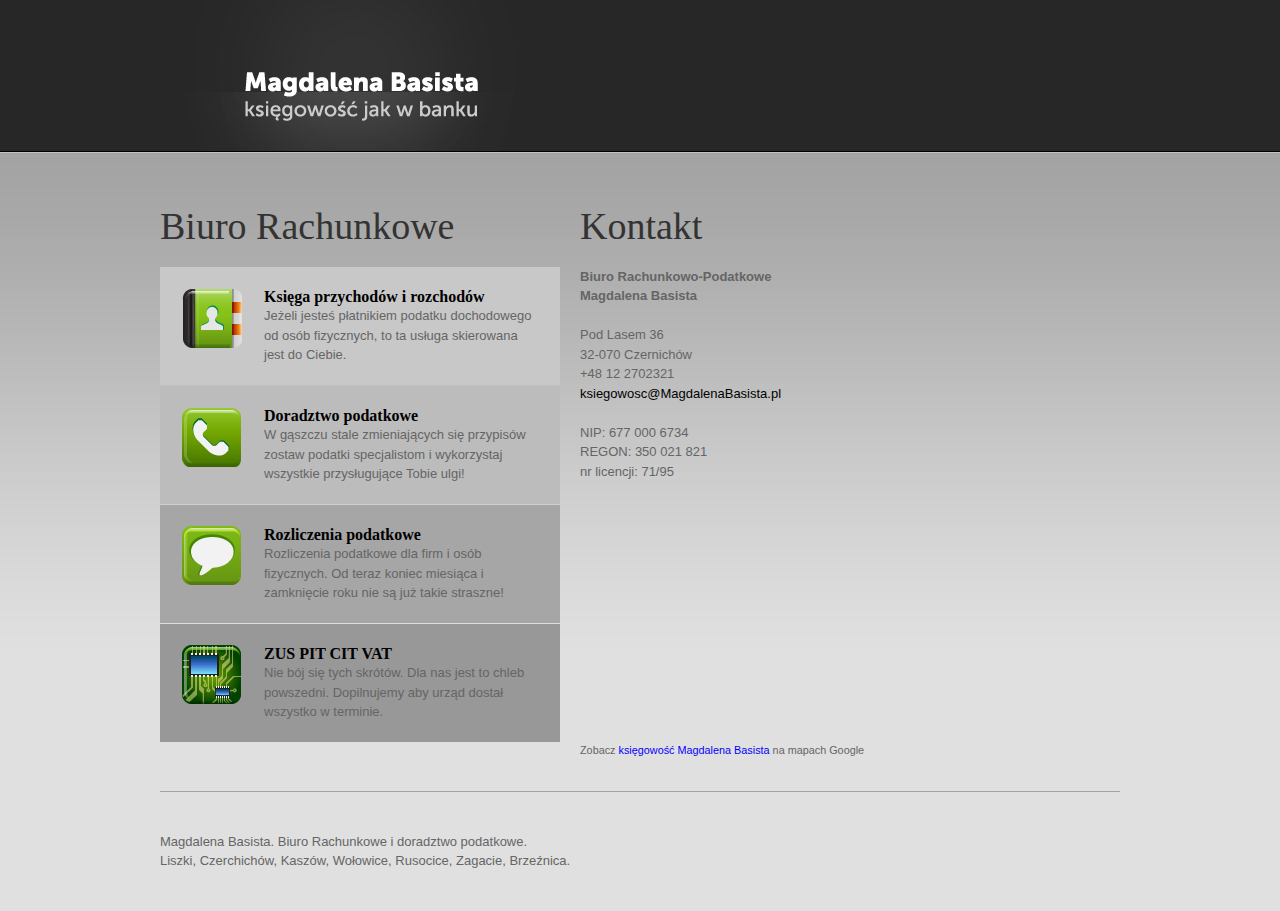
<file: index.html>
﻿<!DOCTYPE html PUBLIC "-//W3C//DTD XHTML 1.0 Transitional//EN" "http://www.w3.org/TR/xhtml1/DTD/xhtml1-transitional.dtd">
<html xmlns="http://www.w3.org/1999/xhtml">
<head>
	<meta http-equiv="Content-Type" content="text/html; charset=utf-8" />
	<title>księgowość Magdalena Basista | biuro rachunkowe | rozliczenia podatkowe</title>
	<meta name="keywords" content="księgowość, biuro rachunkowe, rozliczenia podatkowe" />
	<meta name="description" content="Biuro rachunkowe z wieloletnim doświadczeniem zapewniające księgowość dla małych i średnich firm w rejonie Krakowa. Doradztwo podatkowe, ZUS, księga przychodów i rozchodów to nasza specjalność." />
	<link href="templatemo_style.css" rel="stylesheet" type="text/css" />
	<link href='favicon.png' rel='icon'> 

	
</head>

<body>

<div id="templatemo_wrapper">

	<div id="templatemo_header">
    
    	<div id="site_title"><h1><a href="http://MagdalenaBasista.pl" title="księgowość Magdalena Basista">księgowość Magdalena Basista</a></h1></div>
        
    </div> <!-- end of header -->
       
    <div id="templatemo_main">
    	<div class="col_fw">
        	<div class="col_w400 float_l">
			    <h2>Biuro Rachunkowe</h2>
                <div class="col_w460">
                	<div class="fp_service_box fp_c1">
                        <img src="images/1_64x64.png" alt="Image 1" />
                        <h3> Księga przychodów i rozchodów</h3> Jeżeli jesteś płatnikiem podatku dochodowego od osób fizycznych, to ta usługa skierowana jest do Ciebie. </div>
                </div>
                <div class="col_w460">
                	<div class="fp_service_box fp_c2">
                        <img src="images/29_64x64.png" alt="Image 2" />
                        <h3>Doradztwo podatkowe </h3> W gąszczu stale zmieniających się przypisów zostaw podatki specjalistom i wykorzystaj wszystkie przysługujące Tobie ulgi!                   
					</div>
                </div>
                <div class="col_w460">
                	<div class="fp_service_box fp_c3">
                        <img src="images/32_64x64.png" alt="Image 3" />
                        <h3> Rozliczenia podatkowe</h3> Rozliczenia podatkowe dla firm i osób fizycznych. Od teraz koniec miesiąca i zamknięcie roku nie są już takie straszne! </div>
				</div>
                <div class="col_w460">
                	<div class="fp_service_box fp_c4">
                        <img src="images/50_64x64.png" alt="Image 4" />
                        <h3> ZUS PIT CIT VAT</h3> Nie bój się tych skrótów. Dla nas jest to chleb powszedni. Dopilnujemy aby urząd dostał wszystko w terminie.  </div>
				</div>
            </div>
            <div class="col_w420 float_l">
			
			
			
				<h2>Kontakt</h2>
				
				<div class="column_left">
					<strong>Biuro Rachunkowo-Podatkowe Magdalena Basista</strong><br><br>
					Pod Lasem 36<br>
					32-070 Czernichów<br>
					+48 12 2702321<br>
					<a href="mailto:ksiegowosc@magdalenabasista.pl" title="księgowość Magdalena Basista">ksiegowosc@MagdalenaBasista.pl</a>
					<br><br>
					NIP:  677 000 6734<br>
					REGON: 350 021 821<br>
					nr licencji: 71/95<br>
				</div> <!-- column -->
					
				<div class="column_right black">

				</div> <!-- column -->

                <div class="cleaner h20"></div>
				
				<iframe width="400" height="240" frameborder="0" scrolling="no" marginheight="0" marginwidth="0" src="https://maps.google.com/maps/ms?ie=UTF8&amp;hl=es&amp;msa=0&amp;msid=203361881580513904020.00049ed5aaa420a64458e&amp;ll=49.989863,19.68235&amp;spn=0.011037,0.034246&amp;z=14&amp;output=embed"></iframe><br /><small>Zobacz <a href="https://maps.google.com/maps/ms?ie=UTF8&amp;hl=es&amp;msa=0&amp;msid=203361881580513904020.00049ed5aaa420a64458e&amp;ll=49.989863,19.68235&amp;spn=0.011037,0.034246&amp;z=14&amp;source=embed" style="color:#0000FF;text-align:left">księgowość Magdalena Basista</a> na mapach Google</small>
				

            </div>
            <div class="cleaner"></div>
		</div>
		
		
		
		<div class="col_fw_last">
		Magdalena Basista. Biuro Rachunkowe i doradztwo podatkowe.<br>
		Liszki, Czerchichów, Kaszów, Wołowice, Rusocice, Zagacie, Brzeźnica.
		<!--
        	<h2>Dotychczasowi klienci</h2>
            <div class="col_allw300 fp_lp"><img src="images/templatemo_image_03.jpg" alt="image" />
                Kiełbasy Nowaka</div>
            <div class="col_allw300 fp_lp"><img src="images/templatemo_image_04.jpg" alt="image" />
                Piekarnia Awitex</div>
            <div class="col_allw300 fp_lp col_rm"><img src="images/templatemo_image_05.jpg" alt="image" />
                Stowarzyszenie &quot;Siemacha&quot;</div>
            <div class="cleaner"></div>
			-->
        </div>

		
        <div class="cleaner"></div>
        </div>
    </div>
<!--     
    <div class="cleaner"></div>

<div id="templatemo_footer_wrapper">
    <div id="templatemo_footer">
        
        <div class="cleaner"></div>
    </div>
</div> 
-->

<script type="text/javascript">

  var _gaq = _gaq || [];
  _gaq.push(['_setAccount', 'UA-24054650-1']);
  _gaq.push(['_trackPageview']);

  (function() {
    var ga = document.createElement('script'); ga.type = 'text/javascript'; ga.async = true;
    ga.src = ('https:' == document.location.protocol ? 'https://ssl' : 'http://www') + '.google-analytics.com/ga.js';
    var s = document.getElementsByTagName('script')[0]; s.parentNode.insertBefore(ga, s);
  })();

</script>
 
</body>
</html>
</file>
<file: templatemo_style.css>
body {
	margin: 0;
	padding: 0;
	color: #656565;
	font-family: Tahoma, Geneva, sans-serif;
	font-size: 13px;
	line-height: 1.5em; 
	background-color: #e0e0e0;
	background-repeat: repeat-x;
	background-position: top;
	background-image: url(images/templatemo_bg.jpg)
}

.black {
	color: black;
}

a, a:link, a:visited { color: #000; font-weight: normal; text-decoration: none }
a:hover { color: #096; text-decoration: underline; }

a.more { display: block; width: 79px; height: 26px; line-height: 26px; color: #000; text-align: center; background: url(images/templatemo_more.png) no-repeat; font-weight: 700; text-decoration: none }
a.more:hover { background:url(images/templatemo_more_hover.png) }


p { margin: 0 0 10px 0; padding: 0; }
img { border: none; }
blockquote { font-style: italic; margin: 0 0 0 10px;}
cite { font-weight: bold; color:#000; }
cite a, cite a:link, cite a:visited  { font-weight: bold; color:#000; }
cite span { font-weight: 400; color: #656565; }
em { color: #000; }

h1, h2, h4, h5, h6 { color: #333; font-weight: normal; 	font-family: Georgia, "Times New Roman", Times, serif; }
h1 { font-size: 48px; margin: 0 0 30px; padding: 5px 0 }
h2 { font-size: 38px; margin: 0 0 25px; padding: 5px 0; }
h4 { font-size: 24px; margin: 0 0 15px; padding: 0; }
h5 { font-size: 20px; margin: 0 0 10px; padding: 0;  }
h6 { font-size: 14px; margin: 0 0 5px; padding: 0; }

h3 {
	color: #000000;
    font-family: Georgia,"Times New Roman",Times,serif;
    font-size: 16px;
	margin: 0px;
}

.cleaner { clear: both }
.h10 { height: 10px }
.h20 { height: 20px }
.h30 { height: 30px }
.h40 { height: 40px }
.h50 { height: 50px }
.h60 { height: 60px }

.float_l { float: left }
.float_r { float: right }

.image_fl { float: left; margin: 10px 30px 0 0 }
.image_fr { float: right; margin: 10px 0 0 30px }

.tmo_list { margin: 15px 0 15px 15px; padding: 0; list-style: none }
.tmo_list li { color:#333; margin: 0 0 5px 0; padding: 0 0 0 20px; background: url(images/templatemo_list.png) no-repeat scroll 0 7px  }
.tmo_list li a { color: #333; font-weight: normal }
.tmo_list li a:hover { color: #333 }

#templatemo_wrapper {
	margin: 0 auto;
	padding: 0 10px;
	width: 960px;
}

#templatemo_header {
	width: 100%;
	height: 152px;
	background: url(images/templatemo_header.jpg) no-repeat top left
}

#site_title { float: left; margin-top: 54px; }
#site_title h1 { margin: 0; padding: 0 }
#site_title h1 a { display: block; width: 400px; height: 86px; color: #fff; text-indent: -10000px; background: url(images/templatemo_logo.png) no-repeat top center }

#templatemo_menu { float: right; }

#templatemo_fw { width: 960px; height: 500px; }

#templatemo_main {
	clear: both;
	width: 960px;
	padding: 60px 0 20px;
}

#templatemo_content {
	float: left;
	width: 630px;
}

#templatemo_sidebar {
	float: right;
	width: 300px;
}

.column_left {float: left; width: 200px; margin-right: 20px;}
.column_right{float: left; width: 200px;}

.col_fw { margin-bottom: 40px; padding-bottom: 30px; border-bottom: 1px solid #a3a3a3 }
.col_fw_last { padding-bottom: 20px }
.col_w420 { width: 420px; margin-right: 20px;} 
.col_w400 { width: 400px; margin-right: 20px;} 
.col_w380 { width: 380px; margin-right: 20px;} 
.col_allw300 { float: left; width: 300px; margin-right: 30px }
.col_w240 { float: left; width: 220px; padding-right: 20px }
.col_w630 { width: 630px }
.col_rm { margin: 0 }

.fp_service_box { padding: 20px; margin-bottom: 1px }
.fp_service_box a { display: block; font-size: 16px; color: #000; font-family: Georgia, "Times New Roman", Times, serif }
.fp_service_box img { float: left; margin-right: 20px }
.fp_c1 { background: #c8c8c8 }
.fp_c2 { background: #bcbcbc }
.fp_c3 { background: #a6a6a6 }
.fp_c4 { background: #989898 }

.fp_lp { font-size: 11px; font-weight: 700; text-align: center }
.fp_lp img { border-bottom: 5px solid #fff }

.post_box { clear: both; margin-bottom: 40px; padding-bottom: 30px  }
.post_header { background: #ccc;  }
.post_header h2 { padding-left: 100px; line-height: 59px  }
.post_date { float: left; width: 60px; font-family: Georgia, "Times New Roman", Times, serif; font-size: 40px; color: #000; text-align: center;  padding: 25px 10px 20px; background: #a5c451 }
.post_date span { display: block; margin-top: 5px; font-size: 20px; font-family: Tahoma, Geneva, sans-serif }
.post_inner { padding-left: 100px }
.post_inner img { margin-bottom: 20px }
.post_meta { margin-bottom: 20px }

#comment_section {
	clear: both;
	margin-bottom: 60px;
	width: 570px;
}

.first_level {
	margin: 0; padding: 0;
}

.comments {
	list-style: none; 
}

.comments li { margin-bottom: 10px; list-style:none; }
.comments li .commentbox1 { border: 1px solid #CCC;  background: #F4F4F4; }
.comments li .commentbox2 { border: 1px solid #BBB;  background: #CCCCCC; }
.comments li .comment_box { clear: both; width:100%; padding: 15px;  }
.comment_box .gravatar { float: left; width: 50px; margin-right: 15px; background: #000; }
.comment_box .gravatar img { margin: 0; width: 50px; height: 50px; }
.comment_box .comment_text { margin: 0 0 0 65px; }

.comment_box .comment_text p { margin: 0; }
.comment_text .comment_author { font-size: 14px; font-weight: bold; color: #000; margin-bottom: 10px; }
.comment_text .date { font-size: 12px; font-weight: normal; color: #000; padding-left: 10px; }
.comment_text .time { font-size: 12px; font-weight: normal; color: #000; padding-left: 10px; }
.comment_text .reply a { display: block; clear: both; float: right; color: #666; font-weight: 700 } 


#comment_form {
	clear: both;
}

#comment_form h3 {
	font-size: 20px;
	border-bottom: 1px dotted #666;
	margin-bottom: 15px;
	padding-bottom: 10px;
}

#comment_form form {
	padding: 20px;
	background-color: #CCC;
	border: 1px solid #BBB;
}

#comment_form textarea {
	color: #666;
	background: #EEE none repeat fixed 0 0;
	border: 1px solid #999;
	display:block;
	font-size:1.1em;
	height:150px;
	margin-top: 5px;
	padding: 10px;
	width: 360px;
}

#comment_form .form_row {
	width: 100%;
	margin-bottom: 15px;
}

#comment_form form input {
	color: #666;
	margin-top: 5px;
	padding: 10px;
	width: 200px;
	background: #EEE none repeat fixed 0 0;
	border: 1px solid #999;
}

#comment_form .submit_btn {
	width: 80px;
	background: #EEE;
	border: 1px solid #999;
}

#gallery { margin: 0; padding: 0; list-style: none }
#gallery li { margin: 0; padding: 0 }
#gallery li a { display: block; float: left; width: 190px; height: 150px; margin: 0 1px 1px 0  }

.templatemo_paging { margin: 0 0 20px; padding: 0 }
.templatemo_paging ul { margin: 0; padding: 0; list-style: none }
.templatemo_paging ul li { margin: 0; padding: 0; display: inline }
.templatemo_paging ul li a { float: left; display: block; color: #666; text-decoration: none; margin-right: 5px; padding: 5px 10px; background-color: #ccc; border: 1px solid #999; }
.templatemo_paging ul li a:hover { background: #a5c451; border: 1px solid #999; color: #000  }

#contact_form { padding: 0; width: 180px }
#contact_form form { margin: 0px; padding: 0px; }

#contact_form form .input_field { width: 180px; padding: 5px; color: #666; border: 1px solid #CCC;  background: #e8e8e8; }
#contact_form form label { display: block; width: 100px; margin-right: 10px; font-size: 14px }
#contact_form form textarea { width: 180px; height: 80px; padding: 5px; color: #666; border: 1px solid #CCC; background: #e8e8e8; }

#contact_form form .submit_btn { display: block; padding: 5px; text-align: center; text-decoration: none;  background: #EEE;  color: #666; border: 1px solid #999; font-size: 13px; cursor: pointer }

#map img { border: 5px solid #fff }

.sb_box { margin-bottom: 40px }
.sb_box h3 { padding: 10px; background: #ccc; border-left: 6px solid #a5c451 }
.sb_box .tmo_list { font-size: 14px }
.sb_box .tmo_list li:hover { background: url(images/templatemo_list.png) no-repeat scroll 5px 7px  }

.recent_post { margin: 0 0 0 20px; padding:0; list-style: none }
.recent_post li { margin: 0 0 15px 0; padding: 0 }
.recent_post li a { display: block; font-weight: 700 }

#templatemo_footer_wrapper {
	clear: both;
	width: 100%;
	background: #000000 url(images/templatemo_footer.png) top repeat-x

}

#templatemo_footer {
	clear: both;
	width: 960px;
	padding: 30px 10px 15px;	
	margin: 0 auto;
	color: #666;
	text-align: center;
}
</file>
